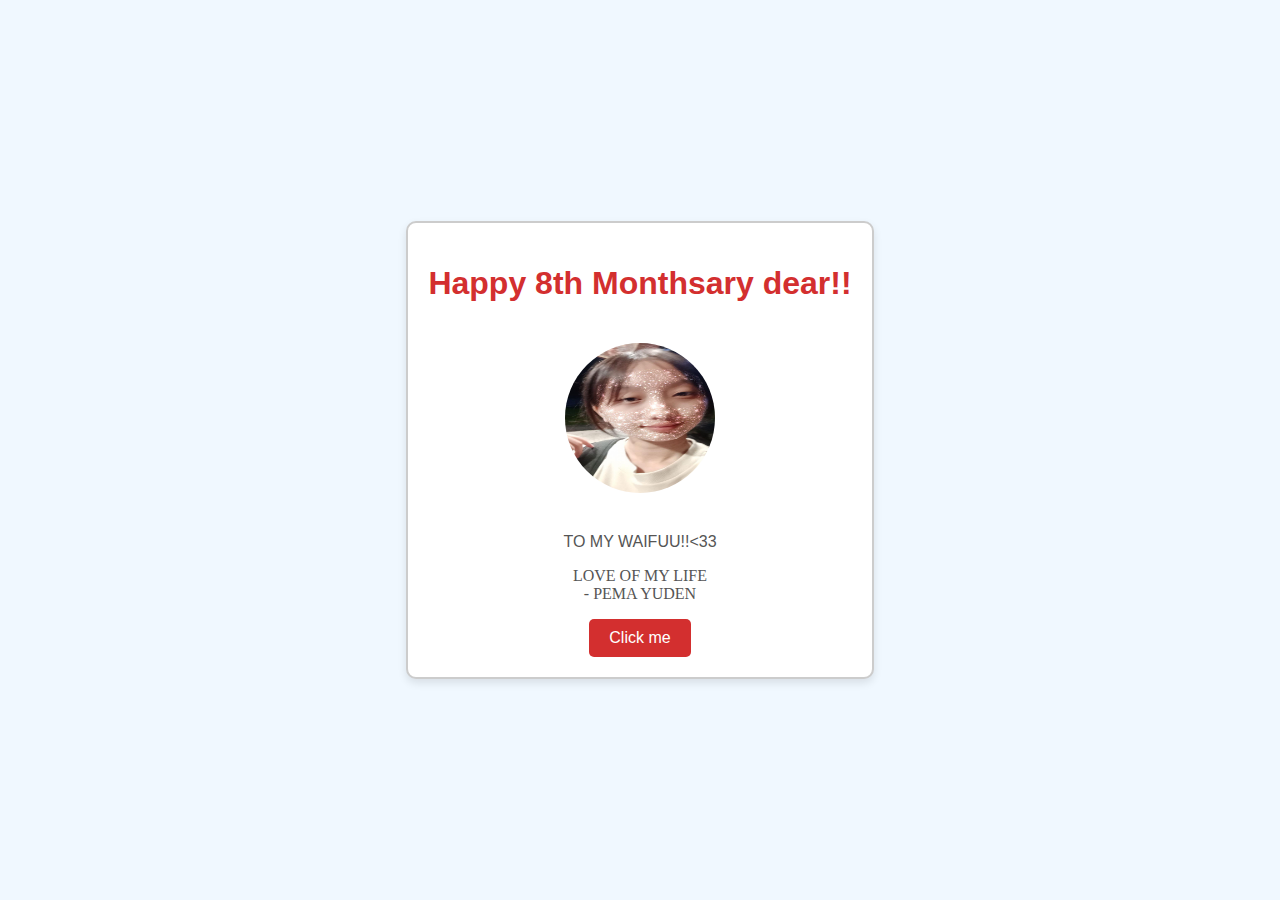
<file: indexx.html>
<!DOCTYPE html>
<html lang="en">
<head>
    <meta charset="UTF-8">
    <meta name="viewport" content="width=device-width, initial-scale=1.0">
    <title>Wish Card</title>
    <link rel="stylesheet" href="style.css">
</head>
<body>
    <div class="card">
        <h1>Happy 8th Monthsary dear!!</h1>
        <img src="IMG_20240110_013026_450.jpg" alt="Flower Image">
        <p>TO MY WAIFUU!!<33 </p>
         <p style="font-family: 'Aharoni';">LOVE OF MY LIFE<br>
        - PEMA YUDEN</p>
        <button onclick="showMessage()">Click me</button>
        <div id="message" style="display:none;">
            <p>You've become a rock in my life,<br>something solid and secure i can lean on.<br>Knowing you're by my side makes me so grateful....<br>I had felt happiness before, but nothing prepared<br>me for the happpiness fell when I'm with you.<br>I don't know what I said or did that made me lucky<br> enough to deserve you, but I will spend the rest of<br>  my life trying to be the best man I can so that you <br>can be proud. Thank you for all that you do and have<br> done for me. You have taught me what is it to love.  <br>You have shown me how beautiful life can be. I just <br> want you to know that you are important in my life.....<br>I love you💞 and I miss you soo much🥺</p>
            <p>
                <img id="kiss" src="kiss.gif" alt="kiss" style="margin-left: 15%;"><br>
                Sending lots of vitual hug 🤗🤗 and kisses 💋💋<br><br>
 </p>
        <img src="download.jfif" alt="asd">
        <p>Your love brightenes my darkest days<br>
        -Thank you for being my sunshine</p>
        </div>

    </div>
    <script src="index.js"></script>
</body>
</html>
</file>
<file: style.css>
body {
    display: flex;
    justify-content: center;
    align-items: center;
    height: 100vh;
    background-color: #f0f8ff;
    margin: 0;
    font-family: 'Arial', sans-serif;
}

.card {
    background: #fff;
    border: 2px solid #ccc;
    border-radius: 10px;
    box-shadow: 0 4px 8px rgba(0, 0, 0, 0.1);
    padding: 20px;
    max-width: 500px;
    text-align: center;
    overflow-y: auto; /* Enable vertical scrolling */
    max-height: 80vh; /* Limit height and enable scrolling */
}

.card h1 {
    color: #d32f2f;
}

.card img {
    width: 150px;
    height: 150px;
    border-radius: 50%;
    margin: 20px 0;
}

.card p {
    color: #555;
}

button {
    background-color: #d32f2f;
    color: white;
    padding: 10px 20px;
    border: none;
    border-radius: 5px;
    cursor: pointer;
    font-size: 16px;
}

button:hover {
    background-color: #b71c1c;
}

/* kdsfgbjae */
</file>
